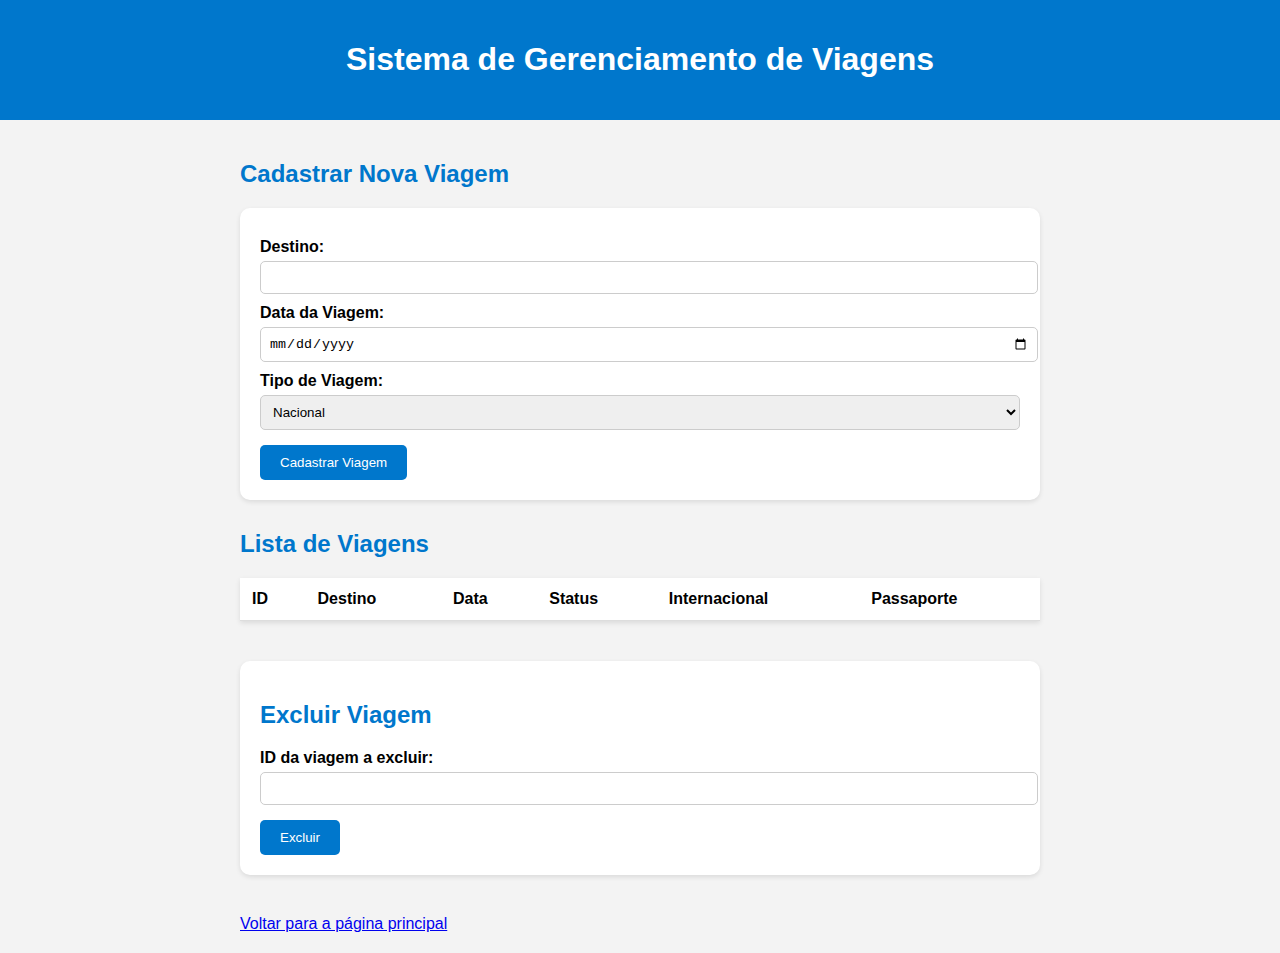
<file: viajar.html>
<!DOCTYPE html>
<html lang="pt-BR">
<head>
    <meta charset="UTF-8">
    <title>Sistema de Viagens</title>
    <link rel="stylesheet" href="style_viajar.css">
</head>
<body>
    <header>
        <h1>Sistema de Gerenciamento de Viagens</h1>
    </header>

    <main>
        <h2>Cadastrar Nova Viagem</h2>
        <form id="form-viagem">
            <label for="destino">Destino:</label>
            <input type="text" id="destino" name="destino" required>

            <label for="data">Data da Viagem:</label>
            <input type="date" id="data" name="data" required>

            <label for="tipo">Tipo de Viagem:</label>
            <select id="tipo" name="tipo">
                <option value="nacional">Nacional</option>
                <option value="internacional">Internacional</option>
            </select>

            <label for="passaporte" style="display: none;">Possui Passaporte?</label>
            <select id="passaporte" name="passaporte" style="display: none;">
                <option value="true">Sim</option>
                <option value="false">Não</option>
            </select>

            <button type="submit">Cadastrar Viagem</button>
        </form>

        <h2>Lista de Viagens</h2>
        <table id="tabela-viagens">
            <thead>
                <tr>
                    <th>ID</th>
                    <th>Destino</th>
                    <th>Data</th>
                    <th>Status</th>
                    <th>Internacional</th>
                    <th>Passaporte</th>
                </tr>
            </thead>
            <tbody>
                <!-- Viagens serão listadas aqui via JavaScript futuramente -->
            </tbody>
        </table>

        <div class="delete-section">
            <h2>Excluir Viagem</h2>
            <label for="id-excluir">ID da viagem a excluir:</label>
            <input type="number" id="id-excluir" min="1">
            <button onclick="excluirViagem()">Excluir</button>
        </div>

        <a href="index.html" id="voltar">Voltar para a página principal</a>
    </main>

    <script src="script.js"></script>
</body>
</html>
</file>
<file: style_viajar.css>
body {
    font-family: Arial, sans-serif;
    background: #f3f3f3;
    margin: 0;
    padding: 0;
}

header {
    background-color: #0077cc;
    color: white;
    padding: 20px;
    text-align: center;
}

main {
    padding: 20px;
    max-width: 800px;
    margin: auto;
}

h2 {
    color: #0077cc;
}

form {
    background: white;
    padding: 20px;
    border-radius: 10px;
    margin-bottom: 30px;
    box-shadow: 0 2px 5px rgba(0,0,0,0.1);
}

label {
    display: block;
    margin-top: 10px;
    font-weight: bold;
}

input, select {
    width: 100%;
    padding: 8px;
    margin-top: 5px;
    border-radius: 5px;
    border: 1px solid #ccc;
}

button {
    background-color: #0077cc;
    color: white;
    border: none;
    padding: 10px 20px;
    margin-top: 15px;
    cursor: pointer;
    border-radius: 5px;
}

button:hover {
    background-color: #005fa3;
}

table {
    width: 100%;
    border-collapse: collapse;
    background: white;
    box-shadow: 0 2px 5px rgba(0,0,0,0.1);
}

th, td {
    padding: 12px;
    border-bottom: 1px solid #ddd;
    text-align: left;
}

.delete-section {
    margin-block: 40px;
    background: white;
    padding: 20px;
    border-radius: 10px;
    box-shadow: 0 2px 5px rgba(0,0,0,0.1);
}
</file>
